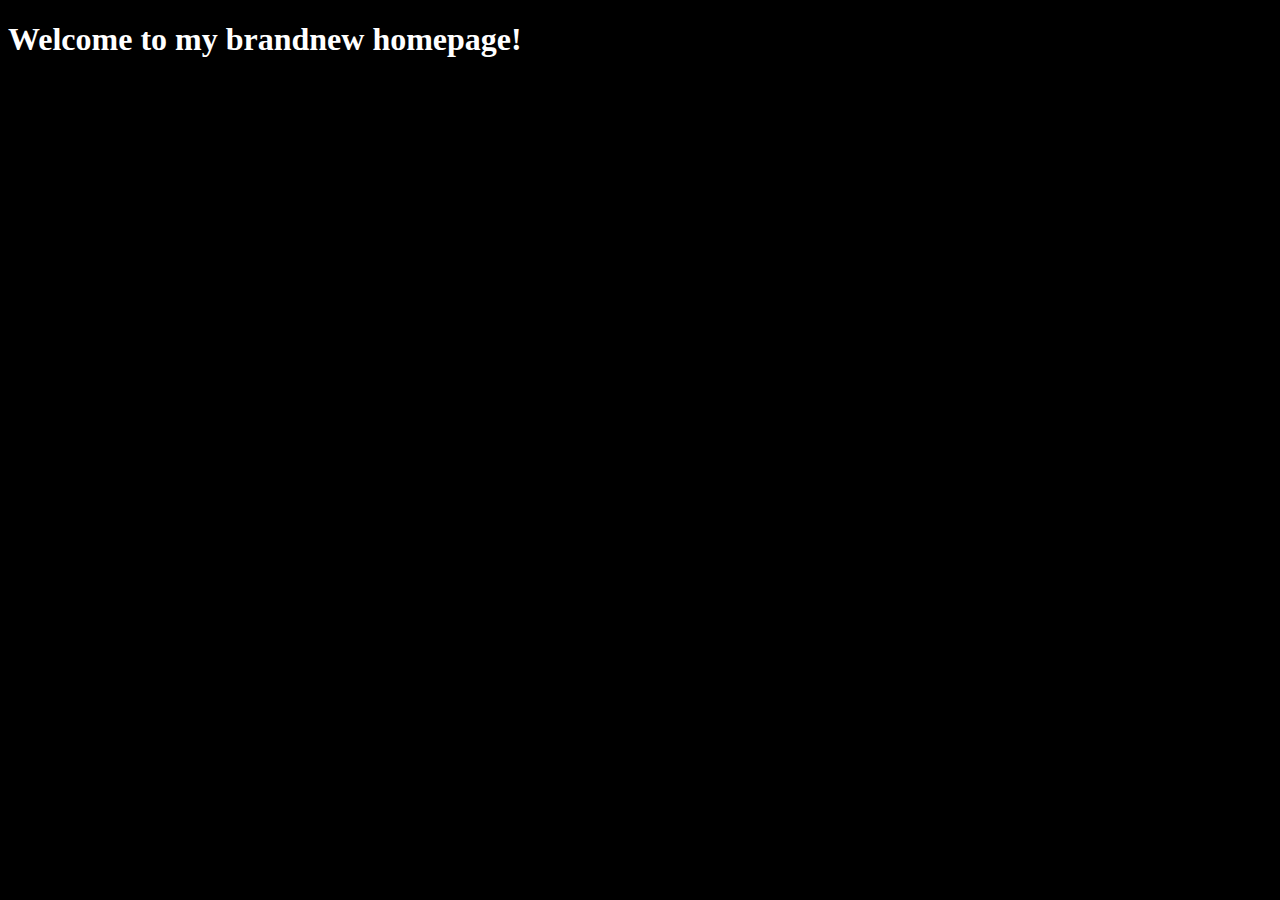
<file: index.html>
<!DOCTYPE html>
<html lang="en">
<head>
    <meta charset="UTF-8">
    <meta name="viewport" content="width=device-width, initial-scale=1.0">
    <title>Welcome</title>
    <link rel="stylesheet" href="style.css">
</head>
    <body>
        <h1>Welcome to my brandnew homepage!</h1>
    </body>
</html>
</file>
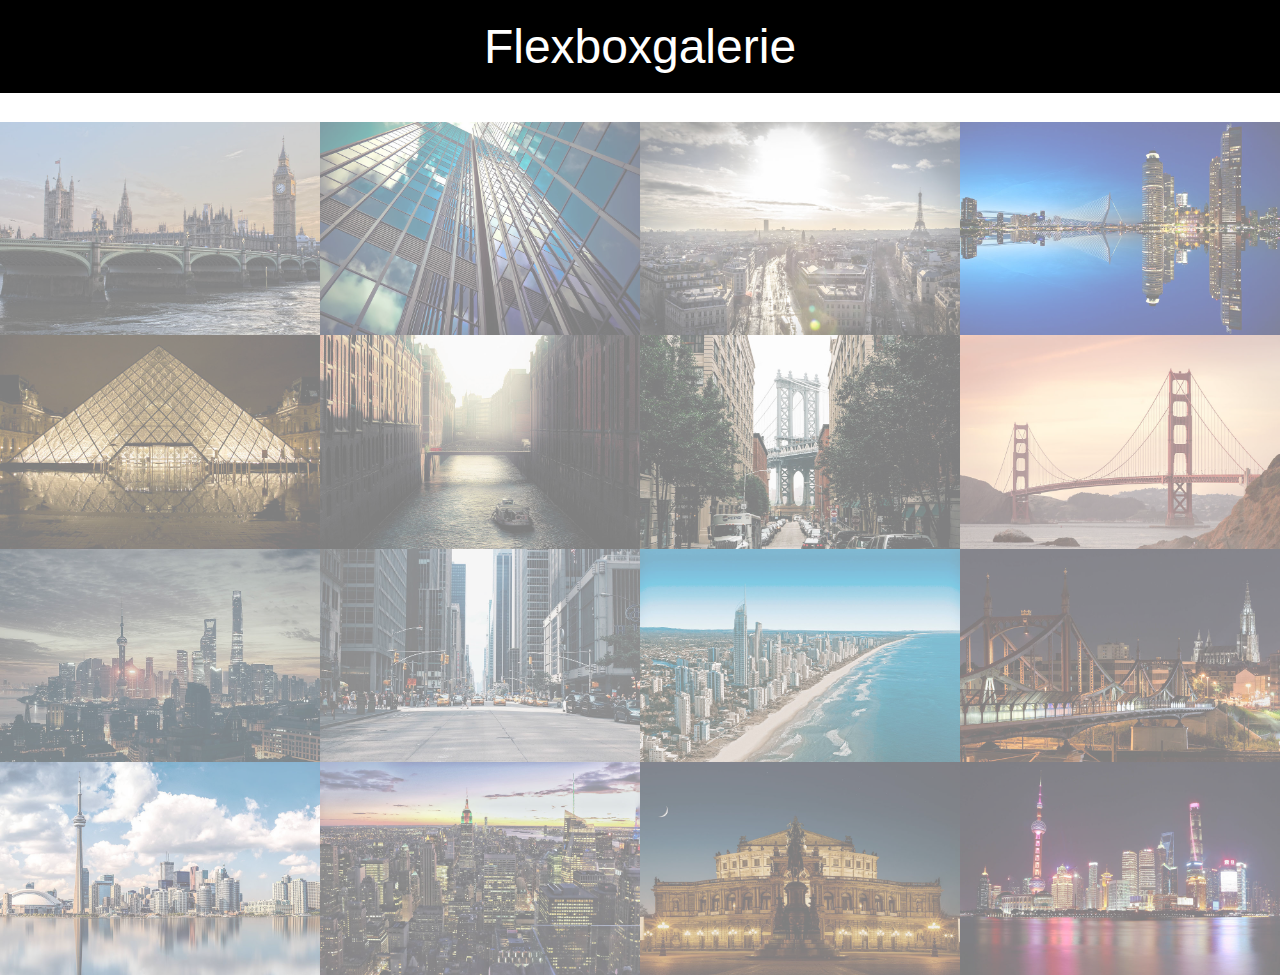
<file: FlexboxGalerie_2.html>
<!DOCTYPE html>
<html lang="en">
	<head>
		<meta charset="utf-8">
		<meta name="viewport" content="width=device-width, initial-scale=1.0">
        <title>Flexboxgalerie</title>
        <meta name="description" content="Flexboxgalerie">
		<link rel="stylesheet" type="text/css" href="css/style_2.css">
	</head>
	<body>
		
		<header>
			<h1>Flexboxgalerie</h1>
		</header>

		<!-- Photo Grid -->
		<main>
			<div class="flex-container">
                <div><img src="img/city1.jpg" alt="galeriebild"></div>
				<div><img src="img/city2.jpg" alt="galeriebild"></div>
				<div><img src="img/city3.jpg" alt="galeriebild"></div>
				<div><img src="img/city4.jpg" alt="galeriebild"></div>
			</div>
			<div class="flex-container"> 
				<div><img src="img/city5.jpg" alt="galeriebild"></div>
				<div><img src="img/city6.jpg" alt="galeriebild"></div>
				<div><img src="img/city7.jpg" alt="galeriebild"></div>
				<div><img src="img/city8.jpg" alt="galeriebild"></div>
			</div>
			<div class="flex-container"> 
				<div><img src="img/city9.jpg"  alt="galeriebild"></div>
				<div><img src="img/city10.jpg" alt="galeriebild"></div>
				<div><img src="img/city11.jpg" alt="galeriebild"></div>
				<div><img src="img/city12.jpg" alt="galeriebild"></div>
			</div>
			<div class="flex-container"> 
				<div><img src="img/city13.jpg" alt="galeriebild"></div>
				<div><img src="img/city14.jpg" alt="galeriebild"></div>
				<div><img src="img/city15.jpg" alt="galeriebild"></div>
				<div><img src="img/city16.jpg" alt="galeriebild"></div>
			</div>
		</main>

	</body>
</html>
</file>
<file: style.css>
body {
	background-color: #000;
	color: #fff;
}
</file>
<file: css/style_2.css>
/* setting background-image */
body {
	margin: 0;
	padding: 0;
	font-family: Arial, sans-serif;
}

/* headline */
header {
	text-align: center;
	padding: 1.5% 0;
	margin: 0 0 2% 0;
	border-bottom: 3px solid #fff;
	background-color: #000;
	color: #fff;
}
header h1 {
	font-size: 300%;
	margin: 0;
	font-weight: normal;
}

/* galerie */
.flex-container {
	width: 100%;
	display: flex;
	flex-wrap: nowrap;
	justify-content: space-between;
}
.flex-container div {
    width: 25%;
}
.flex-container img {
    display: block;
	width: 100%;
    opacity: 0.5;
}
.flex-container div img:hover {
    opacity: 1;
}
</file>
